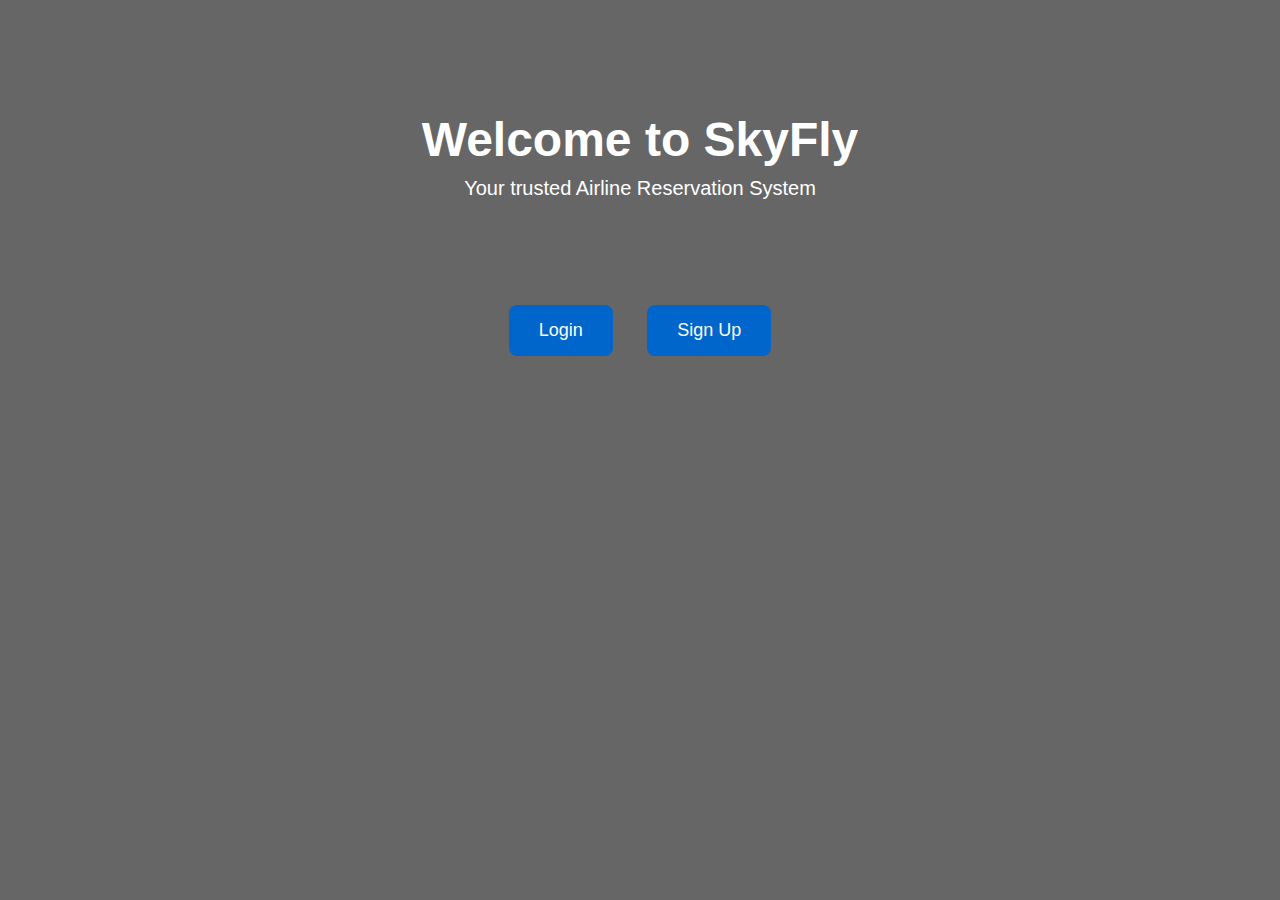
<file: templates/homepage.html>
<!DOCTYPE html>
<html lang="en">
<head>
    <meta charset="UTF-8">
    <title>Airline Reservation System</title>
    <style>
        body {
            margin: 0;
            font-family: 'Segoe UI', Tahoma, Geneva, Verdana, sans-serif;
            background-image: url('{{ url_for('static', filename='background.jpg') }}');
            background-size: cover;
            background-position: center;
            background-repeat: no-repeat;
            color: white;
        }

        .overlay {
            background-color: rgba(0, 0, 0, 0.6);
            min-height: 100vh;
            padding: 0;
            margin: 0;
        }

        /* Removed the top-right button styles but keeping code for future use */
        .top-right {
            position: absolute;
            top: 20px;
            right: 30px;
        }

        .top-right a {
            margin-left: 15px;
            padding: 10px 20px;
            background-color: #0055aa;
            border-radius: 6px;
            text-decoration: none;
            color: white;
            font-weight: bold;
            transition: background-color 0.3s ease;
        }

        .top-right a:hover {
            background-color: #003366;
        }

        header {
            text-align: center;
            padding: 80px 20px 20px;
        }

        h1 {
            font-size: 48px;
            margin-bottom: 10px;
        }

        p {
            font-size: 20px;
            margin-top: 0;
        }

        .container {
            text-align: center;
            margin-top: 50px;
        }

        .btn {
            display: inline-block;
            margin: 15px;
            padding: 15px 30px;
            font-size: 18px;
            background-color: #0066cc;
            color: white;
            text-decoration: none;
            border-radius: 8px;
            transition: background-color 0.3s;
        }

        .btn:hover {
            background-color: #004080;
        }
    </style>
</head>
<body>
    <div class="overlay">

        <!-- Top-right buttons removed as requested -->
        <!--
        <div class="top-right">
            <a href="/login">Login</a>
            <a href="/signup">Sign Up</a>
        </div>
        -->

        <header>
            <h1>Welcome to SkyFly</h1>
            <p>Your trusted Airline Reservation System</p>
        </header>

        <div class="container">
            <a href="/login" class="btn">Login</a>
            <a href="/signup" class="btn">Sign Up</a>
        </div>

    </div>
</body>
</html>
</file>
